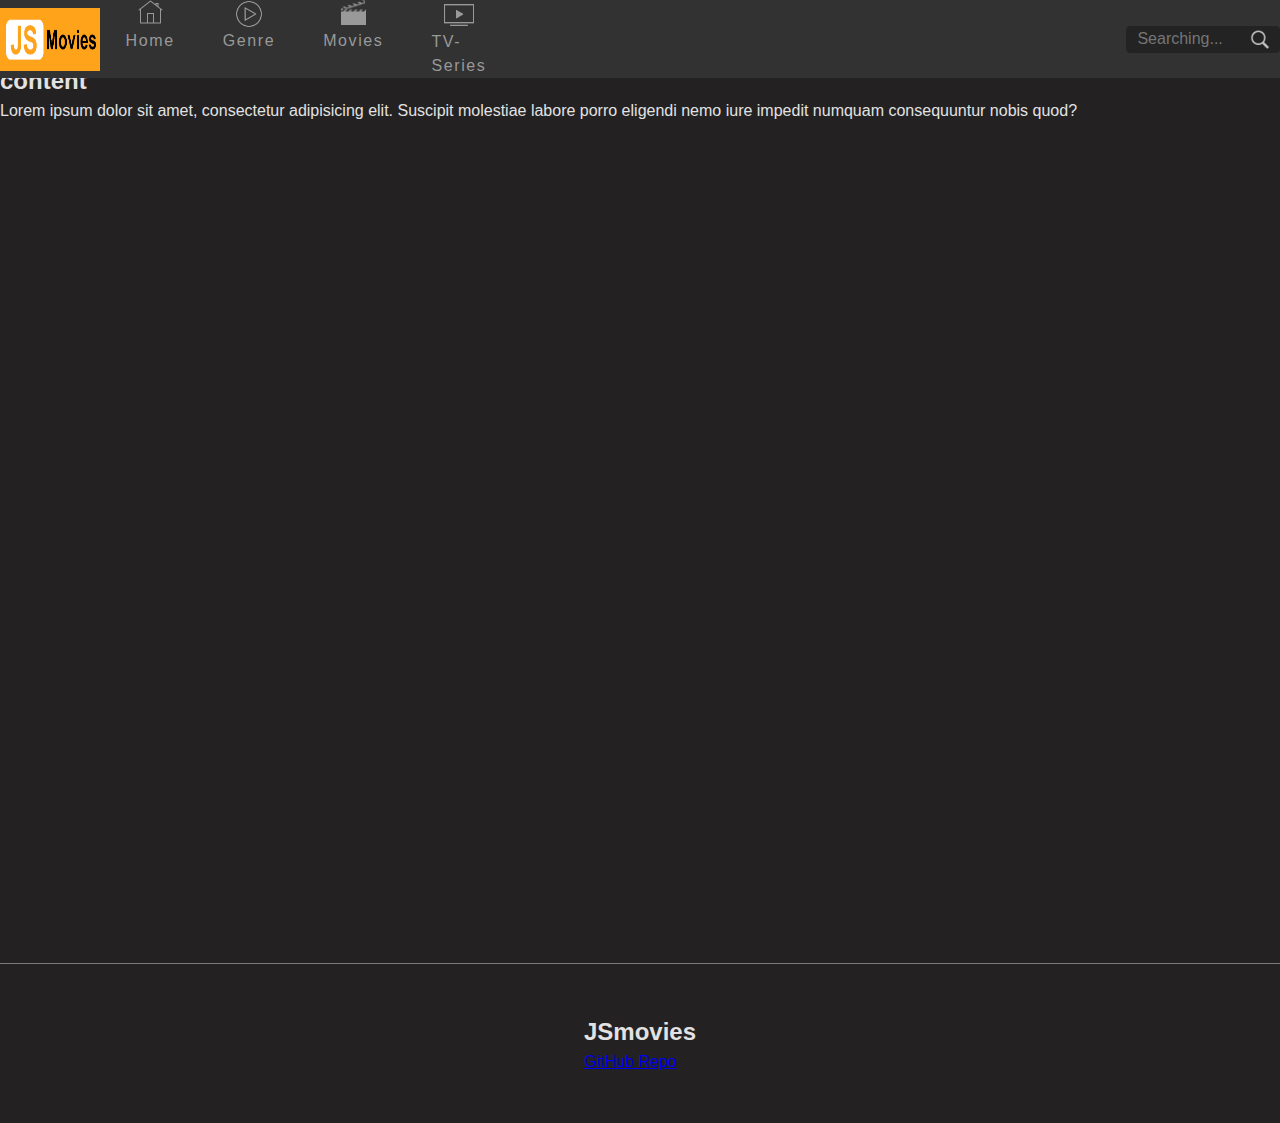
<file: pages/genre.html>
<!DOCTYPE html>
<html lang="en">
  <head>
    <meta charset="UTF-8" />
    <meta name="viewport" content="width=device-width, initial-scale=1.0" />
    <title>JSmovies</title>
    <link rel="stylesheet" href="../css/style.css" />
    <!-- FavIcon-->
    <link
      rel="apple-touch-icon"
      sizes="180x180"
      href="../images/apple-touch-icon.png"
    />
    <link
      rel="icon"
      type="image/png"
      sizes="32x32"
      href="../images/favicon-32x32.png"
    />
    <link
      rel="icon"
      type="image/png"
      sizes="16x16"
      href="../images/favicon-16x16.png"
    />
  </head>
  <body>
    <!-- HEADER SEKSJON -->
    <header class="primary-header">
      <nav class="header-nav-bar">
        <a href="../index.html" class="logo-link"
          ><img src="../images/JSlogo.png" alt="logo" id="logo"
        /></a>
        <ul class="hdr-nav-ul">
          <li>
            <a href="../index.html" class="pagebuttons"
              ><img
                src="../images/icons8-home-50.png"
                alt="home icon"
                id="homeIcon"
              />Home</a
            >
          </li>
          <li>
            <a href="../pages/genre.html" class="pagebuttons"
              ><img
                src="../images/icons8-play-50.png"
                alt="genre icon"
                id="genreIcon"
              />Genre</a
            >
          </li>
          <li>
            <a href="../pages/movies.html" class="pagebuttons"
              ><img
                src="../images/icons8-clapperboard-24.png"
                alt="movies icon"
                id="moviesIcon"
              />Movies</a
            >
          </li>
          <li>
            <a href="../pages/tvseries.html" class="pagebuttons"
              ><img
                src="../images/icons8-tv-show-50.png"
                alt="tvseries icon"
                id="tvIcon"
              />TV-Series</a
            >
          </li>
        </ul>
        <form class="search-form">
          <div class="search-container">
            <input type="text" placeholder="Searching..." name="search" />
            <button type="submit">
              <img
                src="../images/icons8-search-50.png"
                alt="search icon"
                id="search-icon"
              />
            </button>
          </div>
        </form>
      </nav>
    </header>
    <main>
      <h2>content</h2>
      <p>
        Lorem ipsum dolor sit amet, consectetur adipisicing elit. Suscipit
        molestiae labore porro eligendi nemo iure impedit numquam consequuntur
        nobis quod?
      </p>
    </main>
    <!-- FOOTER SEKSJON -->
    <footer class="primary-footer">
      <div class="ftr-container">
        <div class="ftr-personal-links">
          <h2>JSmovies</h2>
          <a
            href="https://github.com/JohanFlotten/js-oppgave"
            target="_blank"
            rel="noopener noreferrer"
            >GitHub Repo</a
          >
        </div>
      </div>
    </footer>
  </body>
</html>
</file>
<file: css/style.css>
/* CSS RESET */

*,
*::before,
*::after {
    box-sizing: border-box;
}

* {
    margin: 0;
}

img {
    display: block;
    max-width: 100%;
}

html {
    line-height: 1.5;
}

body {
    background-color: rgb(35, 33, 34);
    color: rgb(226, 226, 226);
    line-height: 1.5;
    font-family: Arial, Helvetica, sans-serif;
}

main {
    min-height: 100vh;
    margin-top: 7vh;
    padding: 0;
}
/* CSS RESET */

/* HEADER SEKSJON */
.primary-header {
    position: fixed;
    top: 0;
    width: 100%;
    z-index: 1000;
    background-color: rgb(50, 50, 50); 
    display: flex;
    justify-content: space-between; 
    align-items: center;
}

.header-nav-bar {
    display: flex;
    align-items: center;
    /* background-color: rgba(239, 20, 20, 0); */
    width: 100%; 
}

#logo {
    height: 7vh;
}

.logo-link {
    text-decoration: none;
}

.hdr-nav-ul {
    display: flex;
    gap: 3rem;
    padding: 0;
    list-style: none;
    margin-left: 2%;
}

.hdr-nav-ul a {
    text-decoration: none;
    letter-spacing: .1rem;
    color: rgb(153, 153, 153)
}

.pagebuttons {
    display: flex;
    flex-direction: column;
    align-items: center;
}


#homeIcon {
    width: 25px;
    margin-bottom: 4px;
}

#genreIcon {
    width: 28px;
    margin-bottom: 1px;
}

#moviesIcon {
    width: 25px;
    margin-bottom:4px;
}

#tvIcon {
    width: 30px;

}

.hdr-nav-ul a:hover {
    text-decoration: underline;
}
 
.search-container {
    position: relative;
  }

.search-container input[type="text"] {
    padding: 8px 30px 8px 10px;
    border: 1px solid rgb(35, 35, 35);
    border-radius: 4px;
    width: 12vw;
    height: 3vh;
    background-color: rgb(35, 35, 35);
    color: white; 
    font-size: 1rem;
  }

.search-form {
    margin-left: 50%;
    display: flex;
    align-items: center;
}
  
  
/* Style for the search button */
.search-container button {
    position: absolute;
    right: 0;
    top: 0;
    bottom: 0;
    padding: 0 10px;
    border: none;
    background: transparent;
    cursor: pointer;
  }

#search-icon {
    filter: brightness(0.8);
    height: 20px;
    transition: filter 0.3s ease; 
}
.search-container button:hover #search-icon {
    filter: brightness(1); 
  }

  /* HEADER  */


  /* MAIN  */

#main-content-container {
    display: flex;
    flex-direction: row;
    height: 1500px;
    width: 100%;
    background-color: rgba(0, 0, 255, 0);
}

.movies-container {
    display: flex;
    width: 83%;
    height: 100%;
    background-color: rgba(255, 0, 0, 0);
    display: flex;
    flex-direction: column;

}

#right-container {
    background-color: rgb(29, 27, 28);
    border: 1px solid rgb(50, 50, 50); 
    position: fixed;
    width: 17%;
    height: 100%;
    right: 0;
    padding: 20px;
    display: flex;
    flex-direction: column;
}

.rcard {
    background-color: #ff121200;
    height: 200px;
    width: 145px;
    background-size: cover;
    background-position: center;
    display: flex;
    justify-content: end;
    flex-direction: column;
    padding: 10px;
  }

#main-img {
    width: 100%;
    /* background-color: rgb(0, 128, 0); */
    background-image: url(../images/pirates\ banner.jpg);
    background-size: cover;
    height: 55vh;
    display: flex;
    align-items: end;
}

#textbox {
    background-color: rgba(32, 32, 32, 0.814);
    padding:10px;
    width: 30vw;
    margin-bottom: 40px;
    margin-left: 5vw;
}

#wNow-btn {
    margin-top: 15px;
    margin-left: 10px;
    background-color: orange;
    color: white;
    border: none;
    border-radius: 5px;
    padding: 10px 20px;
    cursor: pointer; 
}

.wNow-btn:hover {
        opacity: 0;

}

.divider {
    background-image: linear-gradient(to bottom, rgb(50, 50, 50) 20%, rgb(35, 33, 34) 70%);
    height: 80px;
    display: flex;
    align-items: end;
    font-size: 1.2rem;
    text-decoration: underline;
    text-decoration-color:rgb(255, 163, 26);
    text-decoration-thickness: 2px; 
    text-decoration-style: solid;
    text-underline-offset: 10px;
}

#suggestions {
    margin-left: 50px;
}

#card-container {
    background-color: rgba(245, 17, 9, 0);
    padding: 30px 0px 0px 20px;
    display: flex;
    flex-wrap: wrap;
    width: 100%;
    height: 700px;
    justify-content: flex-start;
}

.card {
    background-color: #ff121200;
    margin-left: 30px;
    margin-bottom: 30px;
    height: 245px;
    width: 170px;
    background-size: cover;
    background-position: center;
    display: flex;
    /* justify-content: end; */
    flex-direction: column;
    padding: 10px;
  }

.movie-quallity {
    color:rgb(242, 242, 242);
    font-size: 1rem;
    font-weight: 400;
    align-self: end;
    margin-top: 5px;
    /* margin-bottom: 105px; */
    margin-right: 5px;
    background-color: rgba(29, 29, 29, 0.734);
    padding: 0px 3px 0px 3px;
    border-radius: 3px;
    top: 1;
}

.movie-title {
    font-size: 0.8rem;
    /* margin-bottom: 5px; */
    color:rgb(255, 255, 255);
    align-self: center;
    text-align: center;
    text-shadow: 
        -1px -1px 0 #000,  
        1px -1px 0 #000,
        -1px 1px 0 #000,
        1px 1px 0 #000;
}

.movie-rating {
    font-size: 14px;
    color: #fffefe;
    text-shadow: 
    -1px -1px 0 #000,  
    1px -1px 0 #000,
    -1px 1px 0 #000,
    1px 1px 0 #000;
    /* margin-bottom: 5px; */
    align-self: center;
}

/* MAIN */

/* FOOTER */
.primary-footer {
    display: flex;
    min-height: 10rem;
    border-top: 1px solid hsla(260, 100%, 97%, 0.415);
    background-color: var(--clr-txt);
}

.ftr-container {
    display: flex;
    justify-content: space-around;
    align-items: center;
    width: 100%;
    margin-block: 3rem;
    color: var(--clr-txt-light);
}

#mainP-footer {
    width: 80%;
}
</file>
